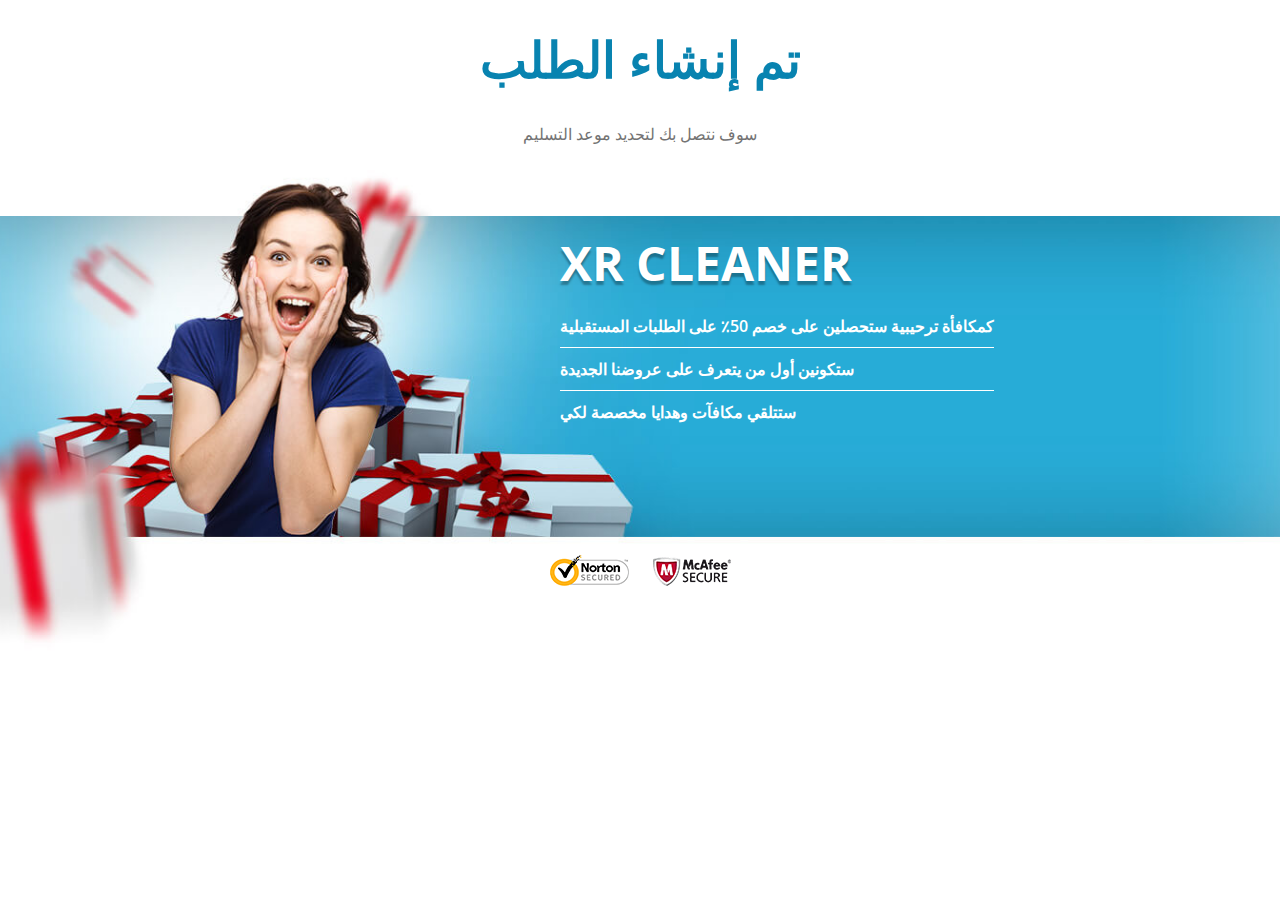
<file: success.html>
<!DOCTYPE html>
<html lang="en">
<head>
    <meta http-equiv="Content-Type" content="text/html;charset=UTF-8">
    <meta http-equiv="X-UA-Compatible" content="IE=edge">
    <meta name="viewport" content="width=device-width, initial-scale=1, maximum-scale=1.0">
    <title>Success!</title>
    <link href="https://fonts.googleapis.com/css?family=Open+Sans:400,600,700&amp;subset=greek,vietnamese" rel="stylesheet">
    <style>*{margin:0;padding:0;border:0;outline:0}body{overflow:hidden}.container{width:1140px;padding:75px 10px 0;margin:0 auto;box-sizing:border-box}:focus{outline:0}header{text-align:center}header h2{color:#0883b0;font-family:'Open Sans',sans-serif;font-weight:700;font-size:50px;margin:25px 0 30px}header p{color:#737373;font-size:16px;margin-bottom:10px}header .order{font-family:'Open Sans',sans-serif;font-weight:600;}header .feedback{font-family:'Open Sans',sans-serif;}.content{height:519px;background-image:url([data-uri]);background-size:auto 519px;background-repeat:no-repeat;background-position:center top;color:#fff}.content .content__data{max-width:640px;min-height:290px;margin-left:auto}.content .content__title{font-size:48px;text-transform:uppercase;text-shadow:0 4px 2px rgba(0,0,0,.3);margin-bottom:10px;font-family:'Open Sans',sans-serif;font-weight:700;}.content .content__list{padding-left:0;list-style:none;display:inline-block}.content .content__list li{padding:10px 0;font-size:16px;font-family:'Open Sans',sans-serif;font-weight:600;}.content .content__list li:not(:last-child){border-bottom:1px solid #fff}.content form{padding:15px 0 25px}.content form input{height:40px;border-radius:4px;outline:0;color:#818181;font-size:14px;padding:0 15px;max-width:360px;width:100%;border:1px solid transparent;transition:box-shadow .3s,color .3s,border .3s;margin-right:20px;box-shadow:6px 8px 30px rgba(0,0,0,.3)}.content form input[data-error]{box-shadow:6px 8px 30px rgba(255,0,0,.7);border-color:red;color:red}.content form input[data-success]{box-shadow:0 0 15px #42ccff;border-color:#42ccff}.button{display:inline-block;text-align:center;border:2px solid #d05800;-webkit-border-radius:4px;border-radius:4px;width:180px;height:42px;background-color:#ffd800;background-image:-webkit-gradient(linear,left top,left bottom,from(#ffd800),to(#ff5a00));background-image:-webkit-linear-gradient(#ffd800,#ff5a00);background-image:-o-linear-gradient(#ffd800,#ff5a00);background-image:linear-gradient(#ffd800,#ff5a00);position:relative;top:1px;text-transform:uppercase;color:#fff;font-family:'Open Sans',sans-serif;font-weight:600;font-size:17px;cursor:pointer}.button__ico-animete{background:url([data-uri]) no-repeat -180px 0;display:inline-block;width:2px;height:3px;padding-top:4px;-webkit-transition:width .5s;-o-transition:width .5s;transition:width .5s;margin-left:3px}.button__ico{display:inline-block;width:6px;height:11px;background:url([data-uri]) no-repeat 0 0;margin-left:-5px}.button_small{width:138px;font-size:14px;padding:8px 0;line-height:17px}@media only screen and (min-width: 992px){.button:hover{background:#ff4800}.button:hover .button__ico-animete{width:15px;background:url([data-uri]) no-repeat -180px 0;-webkit-transition:width .5s;-o-transition:width .5s;transition:width .5s}.e-list{display:none}}.content form .submit-btn .arrow{position:relative;top:1px;margin-left:10px}.content .footer-content{margin-top:35px;text-align:center;width:100%}.content .footer-content img{margin:0 10px}@keyframes showModal{from{background-color:transparent}to{background-color:rgba(255,255,255,.8)}}@keyframes showModalContent{0%{opacity:.1;transform:translate(-50%,-50%) scale(0)}80%{transform:translate(-50%,-50%) scale(1.1)}100%{opacity:1;transform:translate(-50%,-50%) scale(1);visibility:visible}}.modal{position:absolute;top:0;left:0;z-index:100;width:100%;background-color:rgba(255,255,255,.8);animation:showModal .5s}.modal.hidden{display:none}.modal .modal__content{position:fixed;visibility:hidden;top:35%;left:50%;max-width:320px;width:100%;font-family:'Open Sans',sans-serif;z-index:101;padding:40px 30px 50px;background-color:#fff;border-radius:6px;box-shadow:0 4px 30px rgba(0,0,0,.3);transform:translate(-50%,-50%) scale(1);text-align:center;animation:showModalContent .4s ease .5s;animation-fill-mode:forwards;box-sizing:border-box}.modal .modal__content h2{font-size:47px;color:#0883b0;margin-bottom:50px}.modal .modal__content p,.modal .modal__content output{font-size:16px;line-height:30px}.modal .modal__content output{color:#0883b0;display:block}.modal .modal__content output,.modal.visible .modal__content .backToLanding{font-family:'Open Sans',sans-serif;font-weight:700;}.modal .modal__content .backToLanding{width:160px;height:38px;margin:0 auto;margin-top:100px;border:2px solid #cdcdcd;background-color:#fff;border-radius:4px;text-transform:uppercase;font-size:14px;color:#8e8e8e;cursor:pointer;transition:background-color .3s,color .3s}.modal .modal__content .backToLanding:hover{background-color:#0883b0;color:#fff;border-color:#0883b0}@media only screen and (max-width: 470px){.modal .modal__content{top:50%;max-width:290px;padding:20px 15px 30px}.modal .modal__content h2{font-size:40px}}div.footer{position:relative;margin-top:-90px;background:none!important}@media only screen and (min-width: 1921px){.content{background-size:contain}}@media only screen and (max-width: 1199px){.container{width:100%}.content .content__data{max-width:580px}.content .content__data form input{max-width:250px}.content .content__title{font-size:40px}}@media only screen and (max-width: 992px){body{overflow:auto}}@media only screen and (max-width: 767px){.container{padding-left:0;padding-right:0}header{margin-bottom:0;padding:0 20px}header h2{font-size:30px;margin:15px 0}header .order,header .feedback{font-size:14px}.content .content__title{padding:0 20px;margin:0 auto 20px;font-size:24px;text-align:center}.content form input{display:block;margin:0 auto 20px}.content{background-image:url([data-uri]);text-align:center;height:auto}.content .content__data{max-width:100%;min-height:0;margin:260px auto 0}.mob-bg{background-color:#27acd7}.content .footer-content{margin-top:20px}.content .content__list{padding:10px 20px 0}div.footer{margin-top:-10px}}@media only screen and (max-width: 479px){.content .content__data{margin-top:160px}}</style>
</head>
<body>
<header>
    <h2>تم إنشاء الطلب</h2>
    <p class="feedback">سوف نتصل بك لتحديد موعد التسليم</p>
</header>
<section class="content">
    <div class="container">
        <div class="content__data">
            <h3 class="content__title">XR CLEANER</h3>
            <div class="mob-bg">
                <ul class="content__list">
                    <li>كمكافأة ترحيبية ستحصلين على خصم 50٪ على الطلبات المستقبلية</li>
                    <li>ستكونين أول من يتعرف على عروضنا الجديدة</li>
                    <li>ستتلقي مكافآت وهدايا مخصصة لكي</li>
                </ul>
            </div>
        </div>
        <div class="footer-content">
            <img src="[data-uri]" alt="Norton Security">
            <img src="[data-uri]" alt="McAfee Security">
        </div>
    </div>
</section>
<div class="modal hidden">
    <div class="modal__content">
        <h2>Thank you!</h2>
        <p>As soon as possible, you will begin to receive</p>
        <output class="email"></output>
        <p>Our exclusive offers!</p>
        <button type="button" class="backToLanding">Close</button>
    </div>
</div>
<script>"use strict";(function(){var a={getParamsName:["order_id","hash"],validPatterns:{email:/.+@.+\..+/i},serverErrorMsg:"Server Error :(",wrapperHeight:function(){var f=document.querySelector(".content__data").clientHeight,g=document.querySelector(".footer-content").clientHeight;return document.body.clientHeight+f+g+"px"}(),errorAttribute:"data-error",successAttribute:"data-success"},b={emailInput:document.forms[0].email,submitButton:document.querySelector(".submit-btn"),output:document.querySelector("output.email"),modal:document.querySelector(".modal"),backButton:document.querySelector(".backToLanding"),isValid:function isValid(f,g){var h=g.value;return f.test(h)?(this.isSuccess(g,a.successAttribute),this.output.textContent=h,!0):(this.isError(g,a.errorAttribute),!1)},isSuccess:function isSuccess(f,g){f.setAttribute(g,"true")},isError:function isError(f,g){return!!f.getAttribute(g)||void f.setAttribute(g,"true")},isTyping:function isTyping(f,g){return g.forEach(function(h){f.getAttribute(h)&&f.removeAttribute(h)}),!0},backToLanding:function backToLanding(){location.assign("/")},getData:function getData(){var f="";return f+=this.locationHandler(a.getParamsName),f+="&"+this.emailInput.name+"="+encodeURIComponent(this.emailInput.value),f},showModal:function showModal(){this.modal.style.height=a.wrapperHeight,this.modal.classList.remove("hidden")},sendData:function sendData(f,g){var h=new XMLHttpRequest;h.open("POST","/land/success",!0),h.setRequestHeader("Content-Type","application/x-www-form-urlencoded"),h.setRequestHeader("X-Requested-With","XMLHttpRequest"),h.onreadystatechange=function(){if(200===h.status&&4===h.readyState){var k=JSON.parse(h.responseText);if(k.status&&0<k.status.length&&"ok"===k.status.toLowerCase())g.call(b);else{var l=k.data||a.serverErrorMsg;b.makeErrorBlock(l)}}},h.send(f)},locationHandler:function locationHandler(f,g){var h=location.search,k=[],l=[],m={},n="",o=h;if(""!==o){if(l=o.substr(1).split("&"),!(f instanceof Array)){for(var p=0;p<l.length;p++)if(k=l[p].split("="),k[0]===f&&"string"==typeof f){g(k[1]);break}}else for(var q=0;q<l.length;q++){k=l[q].split("=");for(var r=0;r<f.length;r++)f[r]===k[0]&&(m[k[0]]=k[1])}for(var s in m)n+="&"+s+"="+encodeURIComponent(m[s]);return n.substr(1)}return!1},makeErrorBlock:function makeErrorBlock(f){var g={width:document.body.clientWidth+"px",height:a.wrapperHeight,textAlign:"center",position:"absolute",top:"0",backgroundColor:"rgba(255,255,255,.8)",zIndex:"99999"},h={fontSize:"26px",color:"#FF4C4C",borderRadius:"20px",border:"2px solid #FF4C4C",padding:"10px 15px",position:"fixed",top:"50%",left:"50%",transform:"translateX(-50%) translateY(-50%)",fontWeight:"700",backgroundColor:"rgba(255,76,76,.2)"},k={display:"block",padding:"8px 20px",color:"#FF4C4C",borderRadius:"6px",margin:"15px auto 0",backgroundColor:"rgba(255,76,76,.2)",border:"1px solid rgba(255,76,76,.8)",cursor:"pointer",fontWeight:"700",transition:"background-color .4s"},l=document.createElement("DIV"),m=document.createElement("BUTTON"),n=document.createElement("H2");for(var o in g)l.style[o]=g[o];for(var p in h)n.style[p]=h[p];for(var q in k)m.style[q]=k[q];l.classList.add("js-error"),m.setAttribute("type","button"),m.appendChild(document.createTextNode("Ok")),m.addEventListener("mouseover",function(){this.style.backgroundColor="rgba(255,76,76,.4)"}),m.addEventListener("mouseleave",function(){this.style.backgroundColor="rgba(255,76,76,.2)"}),m.addEventListener("click",function(){document.body.removeChild(l)}),n.appendChild(document.createTextNode(f)),n.appendChild(m),l.appendChild(n),document.body.appendChild(l)}},c=a.validPatterns.email;b.emailInput.addEventListener("blur",function(){b.isValid(c,b.emailInput)?b.data=b.getData():(b.data&&b.data.length&&(b.data=null),b.isError(this,a.errorAttribute))});var d=[a.errorAttribute,a.successAttribute];b.emailInput.addEventListener("focus",function(){b.isTyping(this,d)}),b.submitButton.addEventListener("click",function(f){f.preventDefault(),b.isValid(c,b.emailInput)?b.data&&b.sendData(b.data,b.showModal):b.isError(b.emailInput,a.errorAttribute)}),b.backButton.addEventListener("click",b.backToLanding),b.locationHandler("email",function(f){return!!f&&void(b.emailInput.value=f,b.isValid(c,b.emailInput),b.data=b.getData())})})();</script>
</body>
</html>
</file>
